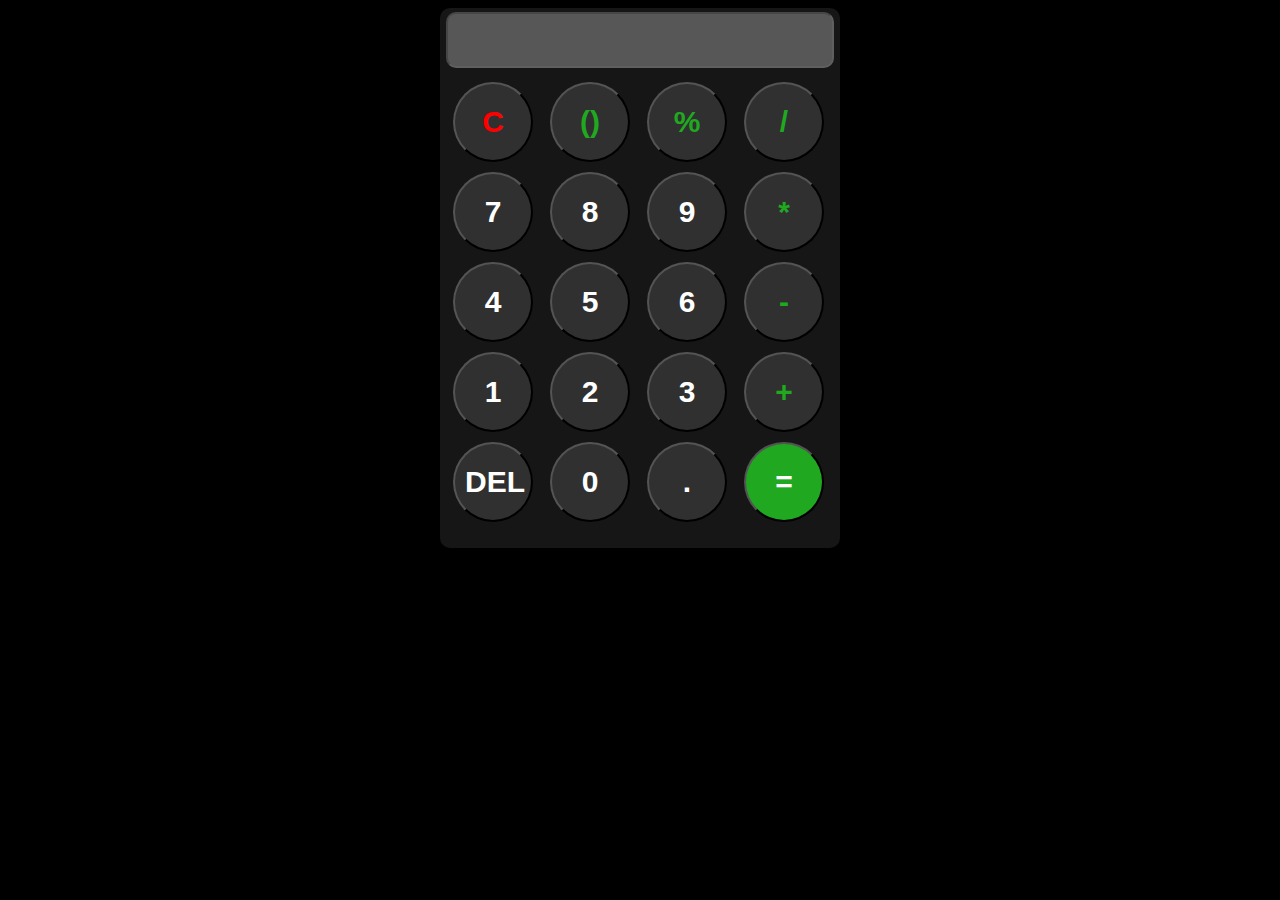
<file: index.html>
<!DOCTYPE html>
<html lang="en">
<head>
    <meta charset="UTF-8">
    <meta name="viewport" content="width=device-width, initial-scale=1.0">
    <title>Calculator</title>
    <link rel="stylesheet" href="style.css">
</head>
<body>
    <div class="calculator">
        <input type="text" id="display" disabled><br>
        <button id="C" onclick="clear_display()">C</button>
        <button class="button_css_1" onclick="parethesis()">()</button>
        <button class="button_css_1" onclick="append_char('%')">%</button>
        <button class="button_css_1" onclick="append_char('/')">/</button>
        <br>
        <button onclick="append_char('7')">7</button>
        <button onclick="append_char('8')">8</button>
        <button onclick="append_char('9')">9</button>
        <button class="button_css_1" onclick="append_char('*')">*</button>
        <br>
        <button onclick="append_char('4')">4</button>
        <button onclick="append_char('5')">5</button>
        <button onclick="append_char('6')">6</button>
        <button class="button_css_1" onclick="append_char('-')">-</button>
        <br>
        <button onclick="append_char('1')">1</button>
        <button onclick="append_char('2')">2</button>
        <button onclick="append_char('3')">3</button>
        <button class="button_css_1" onclick="append_char('+')">+</button>
        <br>
        <button onclick="del_last()">DEL</button>
        <button onclick="append_char('0')">0</button>
        <button onclick="append_char('.')">.</button>
        <button id="equals" onclick="calculate()">=</button>
    </div>
    <script src="index.js"></script>
</body>
</html>
</file>
<file: style.css>
body{
    display: flex;
    align-items: center;
    justify-content: center;
    background-color: black;
}

.calculator{
    display: inline-block;
    background-color: rgb(22, 22, 22);
    border-radius: 10px;
    width: 400px;
    height: 540px;
}

button{
    background-color: rgb(48, 48, 48);
    padding: 10px;
    margin-left: 13px;
    margin-top: 10px;
    height: 80px;
    width: 80px;
    border-radius: 45px;
    font-family: 'Lucida Sans', 'Lucida Sans Regular', 'Lucida Grande', 'Lucida Sans Unicode', Geneva, Verdana, sans-serif;
    color: white;
    font-weight: bold;
    font-size: 30px;
}

input{
    width: 380px;
    border-radius: 10px;
    height: 50px;
    margin-left: 6px;
    margin-top: 4px;
    margin-bottom: 4px;
    color: white;
    font-size: 30px;
    text-align: right;
}

.button_css_1{
    color: rgb(32, 169, 32);

}

#C{
    color: red;
}

#equals{
    background-color: rgb(32, 169, 32);
}

button:hover{
    background-color: rgb(21, 21, 21);
}

#equals:hover{
    background-color: rgb(8, 95, 8);
}
</file>
